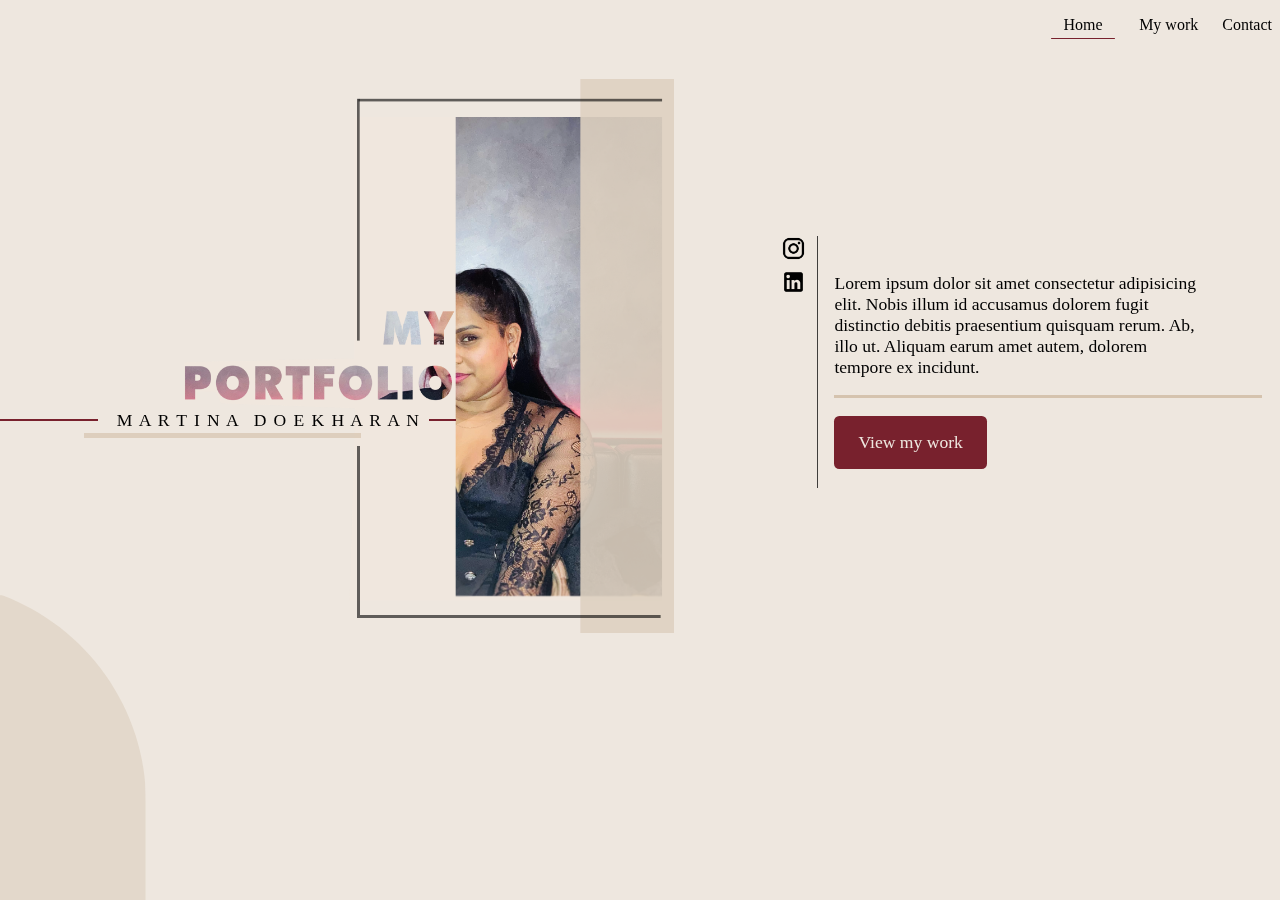
<file: index.html>
<!DOCTYPE html>
<html lang="en">

<head>
    <meta charset="UTF-8">
    <meta name="viewport" content="width=device-width, initial-scale=1.0">
    <title>KMD</title>
    <link rel="stylesheet" href="style.css">
</head>

<body>

    <nav>
        <ul>
            <li><a href="index.html">Home <span></span></a></li>
            <li><a href="mywork.html">My work</a></li>
            <li><a href="contact.html">Contact</a></li>
        </ul>
    </nav>

    <article> 

        <section class="mijnfoto">
            <img src="fotos/foto1.png" alt="Foto van Martina in PS bewerkt">

            <p>M A R T I N A <span class="achternaam">D O E K H A R A N</span></p>

            <span class="firstline"></span>
            <span class="secondline"></span>
            <span class="thirdline"></span>

        </section>

        <section class="introtekst">
            <div>
                <a target="_blank"href="https://www.instagram.com/kmd98.x/"><img src="fotos/instagram.png" alt="instagram logo"></a>
                <a target="_blank"href="https://www.linkedin.com/in/kmd98/"><img src="fotos/linkedin.png" alt="linkedin logo"></a>
                
            </div>

            <div>

                <p>Lorem ipsum dolor sit amet consectetur adipisicing elit. Nobis illum id accusamus dolorem fugit
                    distinctio
                    debitis praesentium quisquam rerum. Ab, illo ut. Aliquam earum amet autem, dolorem tempore ex
                    incidunt.</p>

                    <span class="forthline"></span>
                    <a href="mywork.html"><span></span><span>View my work</span></a>

            </div>

        </section>



    </article>

    <img class="linkerbalk"src="fotos/balklinks.svg" alt="een tekening van een soort balk linksbeneden">

    <script src="index.js"></script>

</body>

</html>
</file>
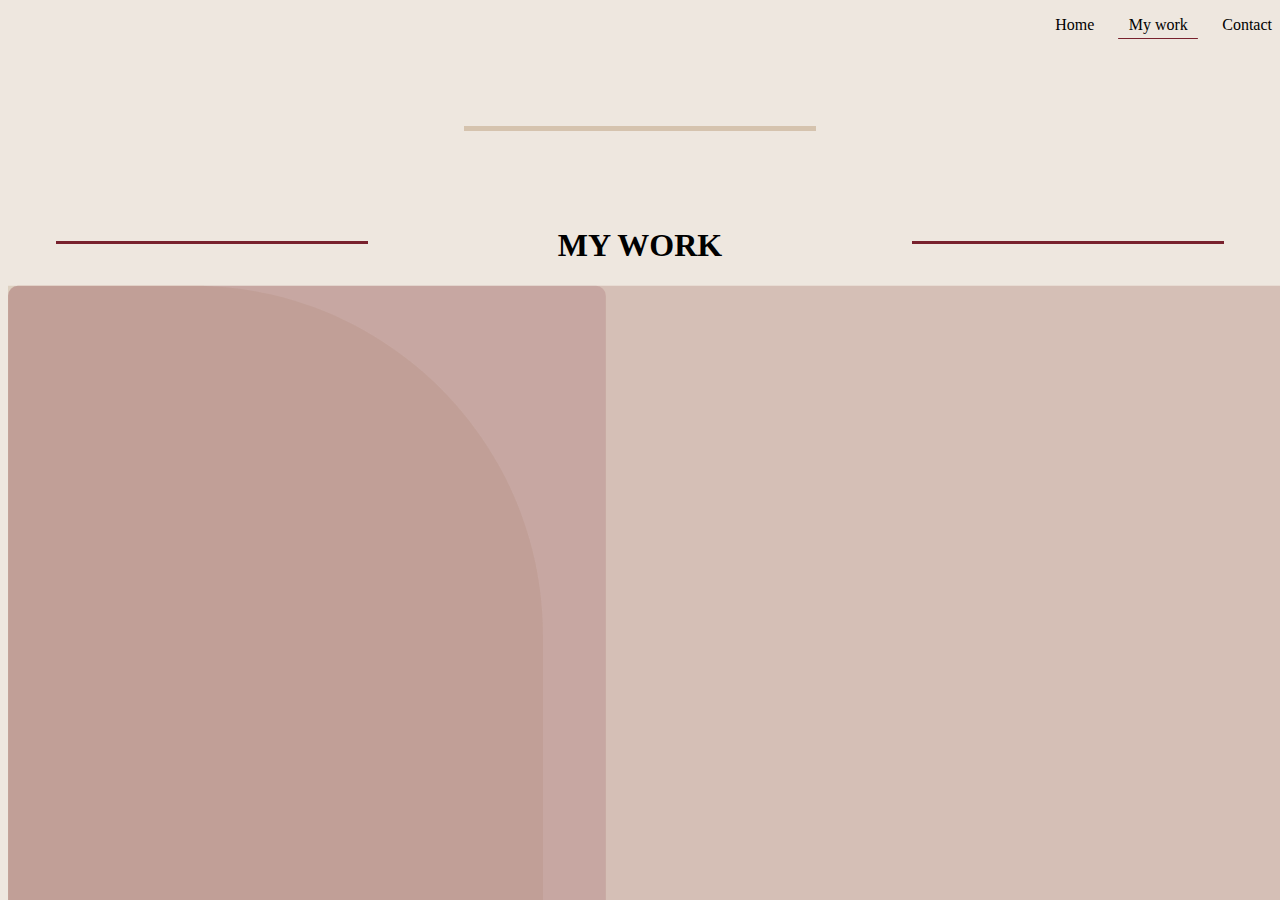
<file: mywork.html>
<!DOCTYPE html>
<html lang="en">
<head>
    <meta charset="UTF-8">
    <meta name="viewport" content="width=device-width, initial-scale=1.0">
    <title>KMD's work</title>
    <link rel="stylesheet" href="style.css">
</head>
<body>

    <nav>
        <ul>
            <li><a href="index.html">Home </a></li>
            <li><a class="mywork " href="mywork.html">My work<span></span></a></li>
            <li><a href="contact.html">Contact</a></li>
        </ul>
    </nav>

    <header class="mywork-header">

        <span></span>
        <h1>MY WORK</h1>
        <span></span>
    </header>

    <img class="vlak vlak3"src="fotos/cremeachtervlak.svg" alt="vlak voor achtergrond design">
    <img class="vlak vlak2"src="fotos/radiusvlak.svg" alt="vlak voor achtergrond design">
    <img class="vlak vlak4"src="fotos/rodeachtervlak.svg" alt="vlak voor achtergrond design">
    <img class="vlak vlak1"src="fotos/rodevlakachtertext.svg" alt="vlak voor achtergrond design">


</body>
</html>
</file>
<file: style.css>
body {
    /* overflow-x: hidden; */
    background: #EEE7DF;
    animation: fadepage 3s;
    /* max-width: 100vh; */
}

@keyframes fadepage {
    0% {
        opacity: 0;
    }

    100% {
        opacity: 1;
    }
}

/**
===========================================================================
                         FOTO VAN MIJ + NAAM 
===========================================================================
*/

article {
    margin-top: 3em;
    display: flex;
    flex-direction: column;
    align-items: center;
    max-width: 22.5em;
    margin: auto;
}

article section.mijnfoto {
    position: relative;
    top: 1.5em;
}

article section.mijnfoto > span {
    height: 0.09em;
    display: inline-block;
    position: absolute;
}

article section.mijnfoto p {
    position: absolute;
    bottom: 7.7em;
    left: 1.5em;
    letter-spacing: 0.3em;
    font-size: 0.8em;
}

article section.mijnfoto p .achternaam {
    white-space: nowrap;
    display: none;
    margin-left: 1em;
    /* letter-spacing: 0.3em; */
}

article section.mijnfoto img {
    max-width: 17em;
}


/**
===========================================================================
                                LIJNEN
===========================================================================
*/

.linkerbalk {
    position: fixed;
    bottom: -2em;
    left: 0;
    z-index: -1;
    width: 8em;
    opacity: 65%;
}

.firstline {
    left: -4.5em;
    bottom: 7.4em;
    width: 5em;
    background: #78212D !important;
}

.secondline {
    width: 1em;
    opacity: 0;
    background: #78212D !important;
}

.forthline {
    background: #D5C3AE;
    width: 21em;
    height: .2em;
}

/**
===========================================================================
                            MAVIGATIE BALK
===========================================================================
*/

nav ul {
    display: flex;
    gap: 1.5em;
    justify-content: flex-end;
    padding: 0;

}

nav li {
    list-style: none;
}

nav ul li a {
    text-decoration: none;
    color: black;
    display: flex;
    flex-direction: column;
    align-items: center;
    gap: 0.27em;
    transition: 0.6s;
}

nav ul li a:hover {
    transform: scale(1.03);
}

nav ul li a span {
    width: 4em;
    height: 0.07em;
    border-radius: 0.2em;
    background-color: #78212D;
    display: inline-block;
    transition: 2s;
}

.mywork span { /*streep onder My Work */
    width: 5em;
}

nav ul li a:hover span {
    background: #a95964;
}

/**
===========================================================================
        ACHTERGROND INFORMATIE OVER KMD + SOCIAL MEDIA + CTA BUTTON
===========================================================================
*/
.introtekst {
    display: grid;
    grid-template-columns: 3.5em 1fr;
    gap: 1em;
    margin-top: 3.5em;
    /* max-width: 21em; */
}

.introtekst div:first-child {
    border-right: 0.1em rgba(0, 0, 0, 0.733) solid;
}

.introtekst img {
    width: 1.4em;
    display: block;
    margin-bottom: 0.5em;
    margin: 0em 0.7em 0.5em auto;
}

.introtekst div:nth-child(2) {
    display: flex;
    flex-direction: column;
    align-items: flex-start;
    justify-content: space-between;
    margin: 1.2em 0;
}

.introtekst div:nth-child(2) p {
    width: 18em;
}

.introtekst div:nth-child(2) a {
    background: #78212D;
    text-decoration: none;
    padding: 16px 24px;
    color: black;
    border-radius: 0.3em;
    transition: 0.6s;
    position: relative;
    overflow: hidden;
    margin-top: 1em;
}

.introtekst div:nth-child(2) a span:first-child {
    background-color: hsl(352, 57%, 27%);
    width: 0;
    height: 100%;
    position: absolute;
    top: 0;
    left: 0;
    transition: 1s;
    z-index: 0;
    display: inline-block;
}
/** is voor de hover, zodat de tekst te zien blijft wanneer je erover hovert*/

.introtekst div:nth-child(2) a span:nth-child(2) {
    z-index: 1;
    position: relative;
    color: #EEE7DF;
}

.introtekst div:nth-child(2) a:hover span:first-child {
    /* background-color: #d17985 ; */
    width: 100%;

}


/**
===========================================================================
                        MEDIA QUERY VAN 510 PX
===========================================================================
*/
@media screen and (min-width: 510px) {

    .firstline {
        left: -7.3em;
        bottom: 10.7em;
        width: 10em;
    }

    .thirdline {
        width: 10em;
        opacity: 0.7;
        bottom: 9.9em;
        left: -0.8em;
        height: 0.15em !important;
        background: #D5C3AE;
    }

    .forthline {
        width: 26.7em;
    }

    article section.mijnfoto p {
        position: absolute;
        bottom: 9.2em;
        left: 3.5em;
        font-size: 1em;
    }

    article section.mijnfoto img {
        max-width: 25em;
    }
}

/**
===========================================================================
                        MEDIA QUERY VAN 725 PX
===========================================================================
*/
@media screen and (min-width: 725px) {

    article section.mijnfoto p {
        font-size: 1.2em;
    }
    
    article {
        justify-content: center;
        max-width: 70em;
        gap: 2em;
    }

    .linkerbalk {
        bottom: -15.3em;
        width: 14.1em;
    }

    .firstline {
        left: -7.9em;
        bottom: 12.8em;
        width: 11em;
    }

    .thirdline {
        left: -3em;
        bottom: 11.9em;
        width: 14em;
    }

    article section.mijnfoto img {
        max-width: 30em;
    }

    .introtekst div:nth-child(2) p {
        font-size: 1.1em;
        width: 21em;
    }

    .introtekst div:nth-child(2) a{
        font-size: 1.1em;
    }
}

/**
===========================================================================
                        MEDIA QUERY VAN 1024 PX
===========================================================================
*/

@media screen and (min-width: 1024px) {
    article section.mijnfoto p .achternaam{
        display: inline-block;
    }

    .linkerbalk {
        bottom: -2.3em;
        width: 10.1em;
    }
        
    .firstline {
        left: -20.5em;
        bottom: 15em;
        width: 13em;
    }

    .secondline {
        width: 1.35em;
        opacity: 1;
        bottom: 15em;
        left: 18.2em;
    }

    .thirdline {
        width: 25.3em;
        left: -12.5em;
        height: 0.3em !important;
        bottom: 13.65em;
    }

    article section.mijnfoto p {
        bottom: 10em;
        left: -5em;
        font-size: 1.3em;
        letter-spacing: 0.1em;
    }

    article section.mijnfoto img {
        max-width: 35em;
    }
}


/**
===========================================================================
                        MEDIA QUERY VAN 1280 PX
===========================================================================
*/

@media screen and (min-width: 1280px) {
    article{
        flex-direction: row;
        margin-left:10em;
        gap:5.5em;
    }

    article section.mijnfoto p .achternaam{
        display: inline-block;
        margin-left: 0.5em

    }

    .linkerbalk {
        bottom: -3.3em;
        width: 9.1em;
    }
        
    .firstline {
        left: -18em;
        bottom: 13.5em;
        width: 13em;
    }

    .secondline {
        width: 1.7em;
        opacity: 1;
        bottom: 13.5em;
        left: 15.65em;

    }

    .thirdline {
        width: 17.3em;
        left: -5.9em;
        height: 0.3em !important;
        bottom: 12.4em;
    }

    article section.mijnfoto p {
        bottom: 10.7em;
        left: -3.5em;
        font-size: 1.1em;
        letter-spacing: 0.08em;
    }

    article section.mijnfoto img {
        max-width: 31em;
    }

    .introtekst img {
        width: 1.6em;
        display: block;
        margin-bottom: 0.5em;
        margin: 0em 0.7em 0.5em auto;
    }
}





/**
===========================================================================
===========================================================================
                                MY WORK
===========================================================================
===========================================================================
*/

.mywork-header{
    display: flex;
    align-items: center;
    gap:6em;
    padding: 0 3em;
    margin-top: 10em;
}


.mywork-header span{
    display: inline-block;
    height: 0.2em;
    flex-grow: 1;
    background-color: #78212D;
}

.mywork-header h1{
    border-top:0.18em solid #D5C3AE;
    width:11em;
    padding-top: 3em;
    margin-top: -2.3em;
    text-align: center;
}

.vlak{
    position: fixed;
}

.vlak1{
    
}

.vlak2{
    
}

.vlak3{
    
}

.vlak4{
    
}
</file>
